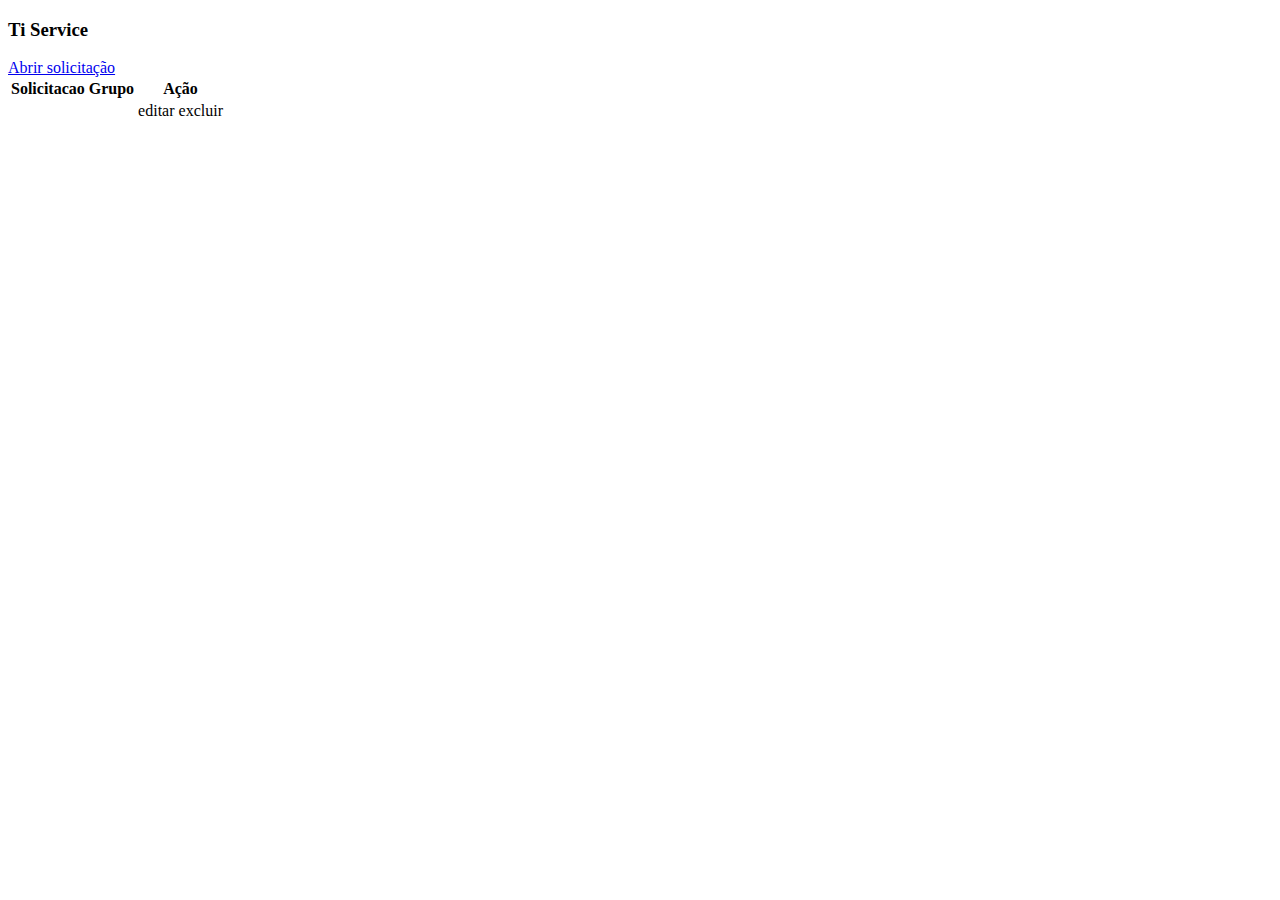
<file: src/main/resources/templates/index.html>
<!DOCTYPE html>
<html lang="pt-br" xmlns:th="http://www.thymeleaf.org">
<head>
<meta charset="UTF-8">
<title>TI Service</title>
<link th:href="@{/webjars/bootstrap/css/bootstrap.min.css}"
	rel="stylesheet" />
<link rel="stylesheet" th:href="@{/css/estilo.css}">
</head>
<body>
	<div class="container">
		<div class="panel panel-primary">
			<div class="panel-body">
				<h3 class="text-on-pannel text-primary">
					<strong class="text-uppercase"> Ti Service </strong>
				</h3>
				<a href="/abrir_solicitacao" class="btn btn-primary">Abrir solicitação</a>
				<div>
					<table class="table">
						<thead>
							<tr>
								<th scope="col">Solicitacao</th>
								<th scope="col">Grupo</th>
								<th class="text-center" scope="col">Ação</th>
							</tr>
						</thead>
						<tbody>
							<tr th:each="solicitacao : ${solicitacoes}">
								<td th:text="${solicitacao.nome}"></td>
								<td th:text="${solicitacao.grupo}"></td>
								<td class="text-center">
									<a th:href="@{/solicitacao/{id}(id = ${solicitacao.id})}" class="btn btn-primary">editar</a> 
									<a th:href="@{/solicitacao/excluir/{id}(id = ${solicitacao.id})}" class="btn btn btn-danger">excluir</a>
								</td>
							</tr>
						</tbody>
					</table>
				</div>
			</div>
		</div>
	</div>
	<script th:src="@{/webjars/jquery/jquery.min.js}"></script>
	<script th:src="@{/webjars/bootstrap/js/bootstrap.min.js}"></script>
</body>
</html>
</file>
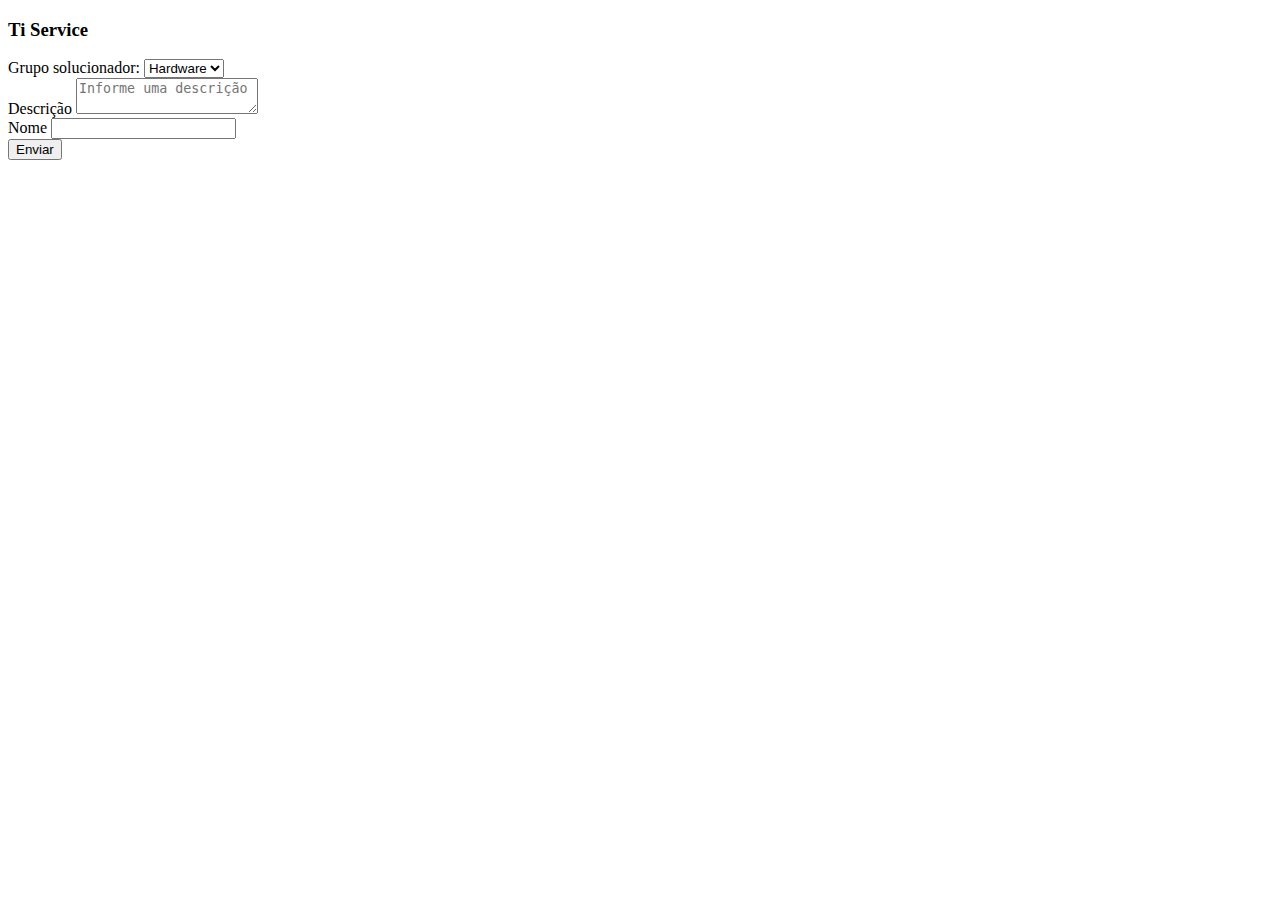
<file: src/main/resources/templates/abrir_solicitacao.html>
<!DOCTYPE html>
<html lang="pt-br" xmlns:th="http://www.thymeleaf.org">
<head>
<meta charset="UTF-8">
<title>TI Service Solicitacao</title>
<link th:href="@{/webjars/bootstrap/css/bootstrap.min.css}"
	rel="stylesheet" />
<link rel="stylesheet" th:href="@{/css/estilo.css}">
</head>
<body>
	<div class="container">
		<div class="panel panel-primary">
			<div class="panel-body">
				<h3 class="text-on-pannel text-primary">
					<strong class="text-uppercase">Ti Service </strong>
				</h3>
				<form th:action="@{/salvar_solicitacao}" th:object="${solicitacao}" method="post">
					<input type="hidden"  th:field="*{id}">
					<div class="form-group">
						<label for="grupo">Grupo solucionador:</label> 
						<select class="form-control" th:errorclass="is-valid" th:field="*{grupo}">
							<option value="hardware">Hardware</option>
							<option value="software">software</option>
							<option value="Insumos">Insumo</option>
							<option value="visita">visita</option>
						</select>
					</div>
					<div class="form-group">
						<label for="descricao">Descrição</label>
						<textarea class="form-control" th:field="*{descricao}" th:errorclass="is-invalid"  placeholder="Informe uma descrição"></textarea>
						<div th:erros="*{descricao}" class="invalid-feedback"></div>
					</div>
					<div class="form-group">
						<label for="nome">Nome</label> 
						<input type="text" class="form-control" th:field="*{nome}" th:errorclass="is-invalid" />
						<div th:errors="*{nome}" class="invalid-feedback"></div>
					</div>
					<button type="submit" class="btn btn-primary">Enviar</button>
				</form>
			</div>
		</div>
	</div>
	<script th:src="@{/webjars/jquery/jquery.min.js}"></script>
	<script th:src="@{/webjars/bootstrap/js/bootstrap.min.js}"></script>
</body>
</html>
</file>
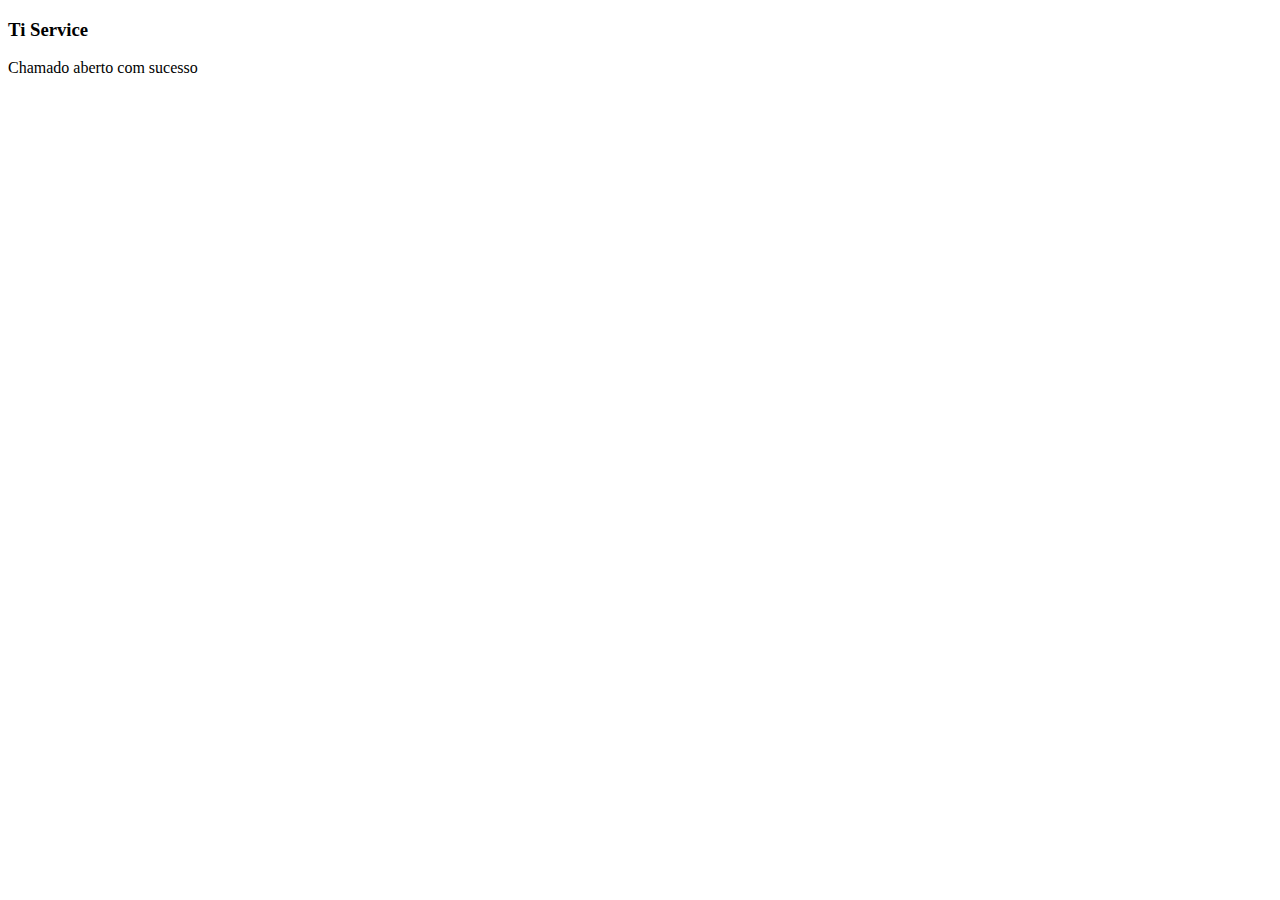
<file: src/main/resources/templates/salvar_solicitacao.html>
<!DOCTYPE html>
<html lang="pt-br" xmlns:th="http://www.thymeleaf.org">
<head>
<meta charset="UTF-8">
<title>TI Service</title>
<link th:href="@{/webjars/bootstrap/css/bootstrap.min.css}"
	rel="stylesheet" />
<link rel="stylesheet" th:href="@{/css/estilo.css}">
</head>
<body>
	<div class="container">
		<div class="panel panel-primary">
			<div class="panel-body">
				<h3 class="text-on-pannel text-primary">
					<strong class="text-uppercase"> Ti Service </strong>
				</h3>
				<p>Chamado aberto com sucesso
				<p>
			</div>
		</div>
	</div>
	<script th:src="@{/webjars/jquery/jquery.min.js}"></script>
	<script th:src="@{/webjars/bootstrap/js/bootstrap.min.js}"></script>
</body>
</html>
</file>
